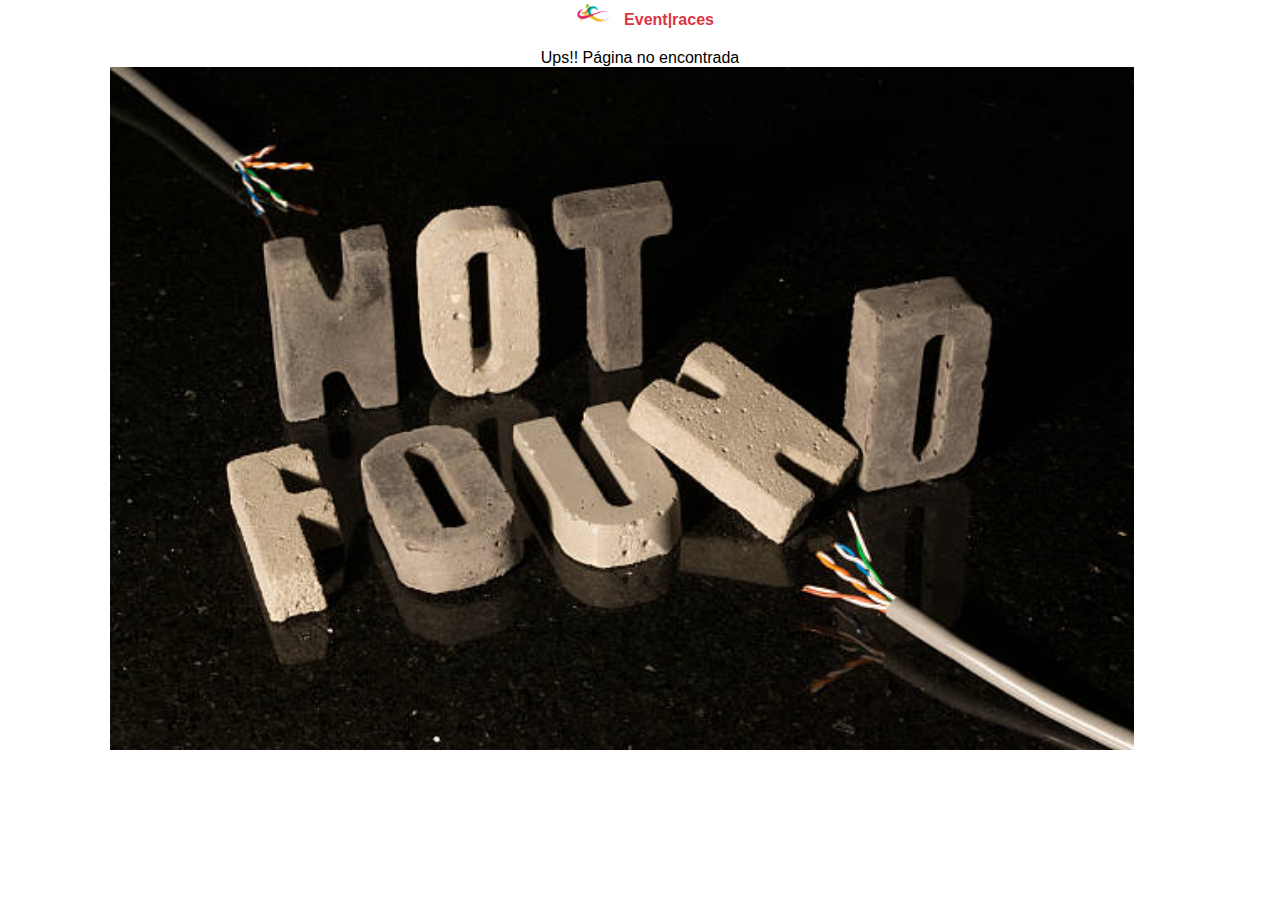
<file: error404.html>
<!DOCTYPE html>
<html lang="en">
<head>
    <meta charset="UTF-8">
    <meta name="viewport" content="width=device-width, initial-scale=1.0">
    <title>Error 404</title>
    <link rel="stylesheet" href="./css/style.css">
</head>
<body>
    <header>
        <nav class="navbar navbar-expand-md botonera sticky-top">
            <div class="container-fluid">
                <a class="navbar-brand" href="../index.html">
                    <img src="./img/logo.png" id="logo" alt="logo">
                    Event|races
                    <!-- logo -->
                </a>
                
            </div>
        </nav>
        <!-- ends nav -->
    </header>
    <p>Ups!! Página no encontrada</p>
    <img class="img3" src="/img/404.jpg" alt="error 404 pagina no encontrada" >
</body>
</html>
</file>
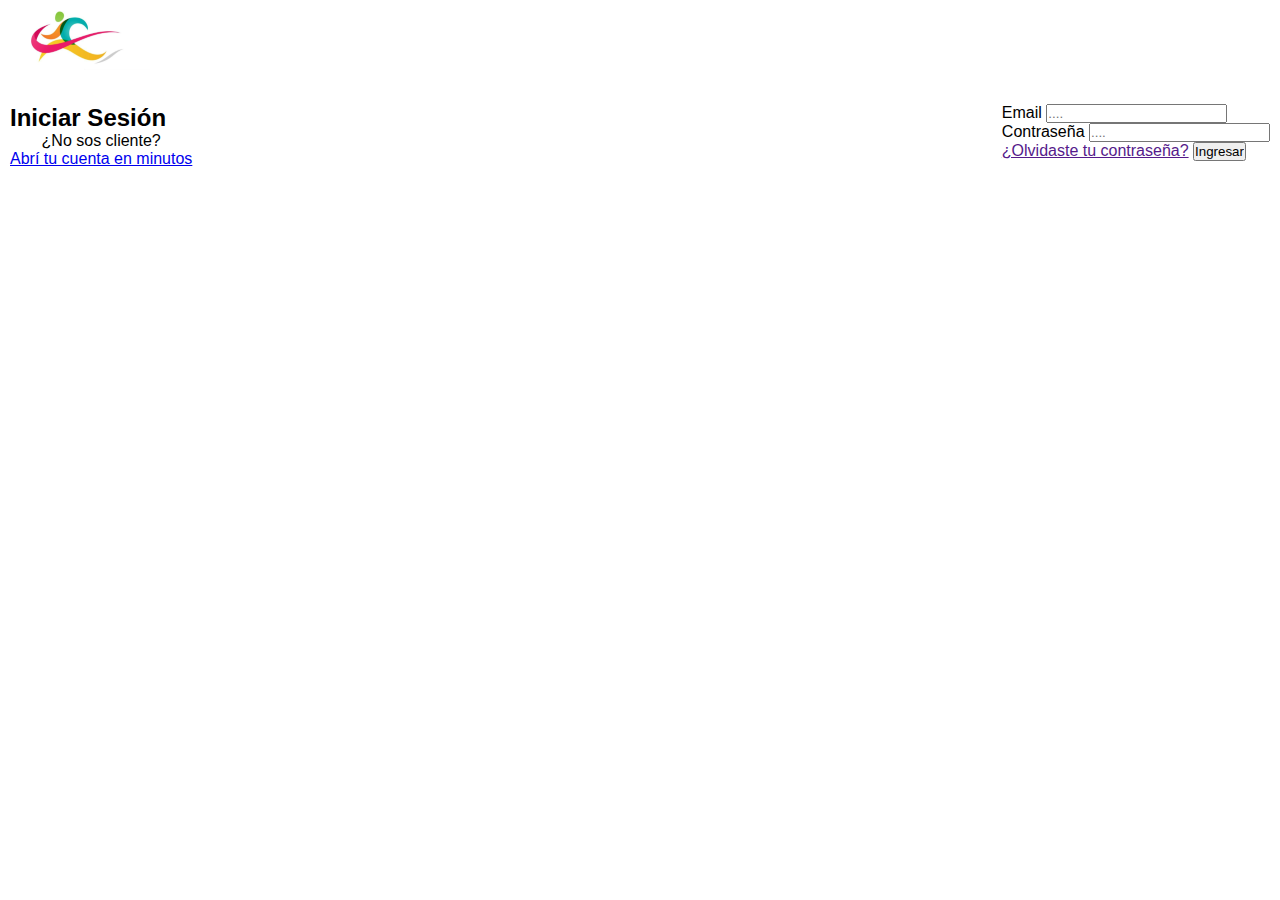
<file: login.html>
<!DOCTYPE html>
<html lang="en">
<head>
    <meta charset="UTF-8">
    <meta name="viewport" content="width=device-width, initial-scale=1.0">
    <title>Event|races</title>
    <link rel="shortcut icon" href="./img/favicon.png" type="image/x-icon">
    <link rel="stylesheet" href="./css/style.css">
</head>
<body>
    <header>
        <a href="./index.html"><img src="./img/logo.png" alt=""></a>
        
    </header>

    <section>
    <div class="login-content">
    <h2>Iniciar Sesión</h2>
    <p>¿No sos cliente?</p><a href="./register.html">Abrí tu cuenta en minutos</a>
    </div>
    <form  id="loguear">
        
            <div>
                <span>Email</span>
                <input type="email" placeholder="...." id="email" >
            </div>
            <div>
                <span>Contraseña</span>
                <input type="current-password" placeholder="...." id="contraseña">
            </div>
            <a href="">¿Olvidaste tu contraseña?</a>
            <input type="submit" value="Ingresar" id="singUp">
        
    </form>
    </section>
    <script src="js/login.js"></script>
</body>
</html>
</file>
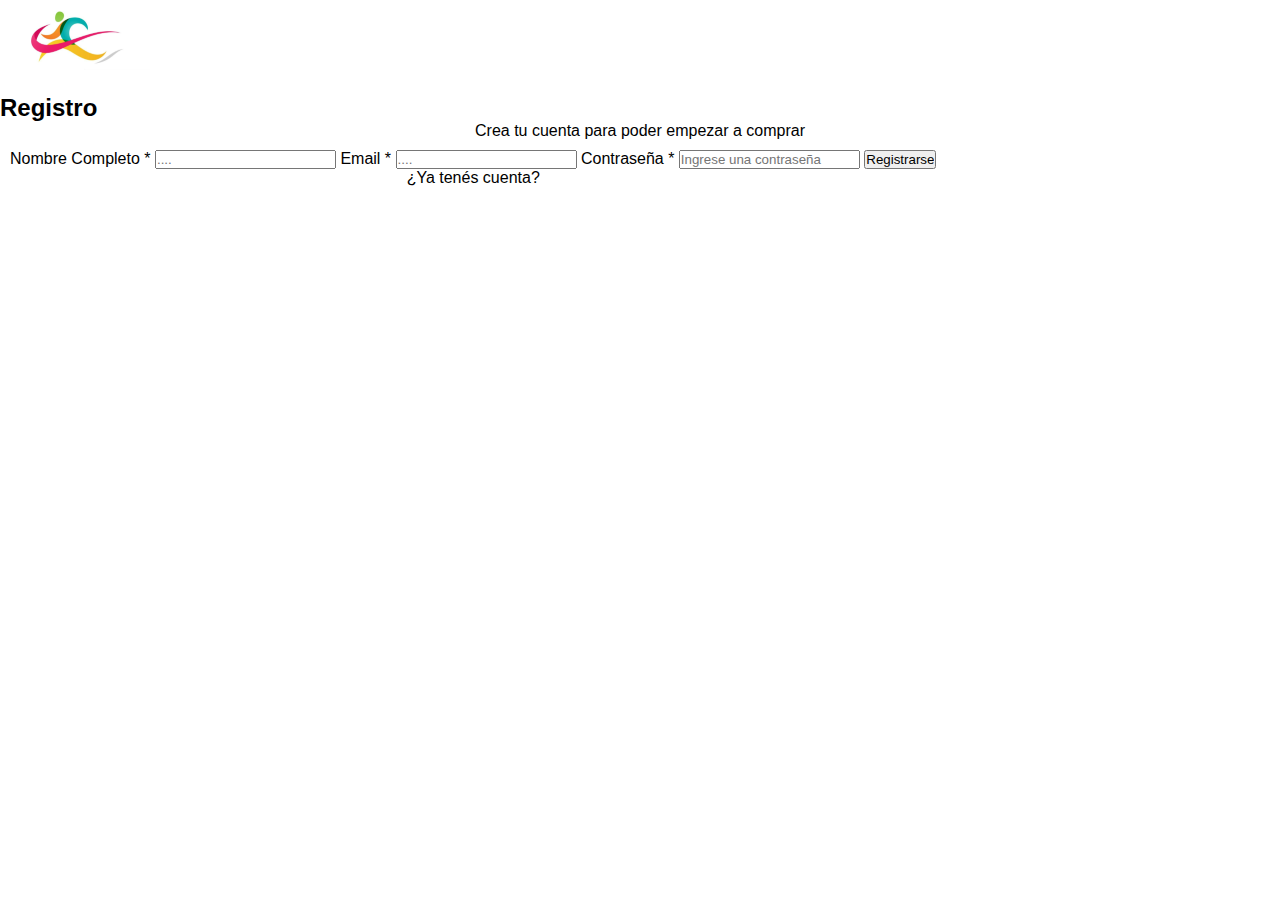
<file: register.html>
<!DOCTYPE html>
<html lang="es">

<head>
    <meta charset="UTF-8">
    <meta name="viewport" content="width=device-width, initial-scale=1.0">
    <title>Event|races - Registro</title>
    <link rel="shortcut icon" href="./img/favicon.png" type="image/x-icon">
    <link rel="stylesheet" href="./css/style.css">
    
    
</head>

<body>
    <header>
        <a href="./index.html"><img src="./img/logo.png" alt=""></a>
    
    </header>
    <div>
        <h2>Registro</h2>
        <p>Crea tu cuenta para poder empezar a comprar</p>
    </div>
    <section>
        <form id="singUpForm">
            
                <label>
                    <span>Nombre Completo *</span>
                    <input type="text" placeholder="...." id="nombre" >
                </label>
                <label>
                    <span>Email *</span>
                    <input type="email" placeholder="...." id="email"  >
                </label>
                <label>
                    
                    <span>Contraseña *</span>
                    <input type="new-password" placeholder="Ingrese una contraseña" id="contraseña">
                    
                </label>
                <input type="submit" value="Registrarse" id="singIn">
                <p>¿Ya tenés cuenta?</p>
            
        </form>
    </section>
    <script src="js/register.js"></script>
</body>
</html>
</file>
<file: css/style.css>
/* @import url("https://fonts.googleapis.com/css2?family=Lato&display=swap"); */
/* utilities */
.bg-red {
color: #dc3545;
color:#c76771;}
/* end utilities */


* {
    font-family: "Lato", sans-serif;
    padding: 0%;
    margin: 0%;
    box-sizing: border-box;
}
ul.navbar-nav.ms-auto.mb-2.mb-lg-0{
    display: flex;
    padding-top: 10px;
    justify-content: space-between;
    align-items: center;
    list-style: none
}
header{
    padding-bottom: 20px;
   
}
#navbarSupportedContent{
    display: flex;
}

.botonera {
   
    display: flex;
    justify-content: center;
    flex-direction: column;
    align-items: center;
}


.botonera li {
    margin-right: 10px;
    margin-top: 10px;
}

.img3{
    display: flex;
    margin-left: 110px;
    width: 80%;
    height: 80%;

}

header nav {
    display: flex;
    justify-content: space-between;
    margin: 0 60px;
}
header nav div {
    display: flex;
    align-items: center;
    gap: 40px;
}
body{
    display: flex;
    flex-direction: column;
}
header nav img {
    height: 25px;
}
header a{
    text-decoration: none;
    color: #dc3545;
    font-size: medium;
    font-weight:bold ;
}
a:hover{
    color: #c76771;
}
.bton{
    display: flex;
    margin: auto;
    margin-top: 10px;
    color: beige;
    padding: 10px 10px;
    background-color: #dc3545;
    border-color: #c76771;
    border-radius: 8px;
    box-shadow: #f00f25(0, 0, 0, 0.35) 0px 5px 15px;
}
button {
    display: flex;
    margin: auto;
    margin-top: 10px;
    color: beige;
    padding: 10px 10px;
    background-color: #dc3545;
    border-color: #c76771;
    border-radius: 8px;
    box-shadow: #f00f25(0, 0, 0, 0.35) 0px 5px 15px;
}
.bton:hover{
    
    color: beige;
    background-color: #c76771;
    border-color: #dc3545;
}
#productos-container{
    display:flex;
    margin: auto;
    flex-wrap: wrap;
    max-width: 600;

}
#cuenta-carrito {
    /* position: absolute; */
    background-color:#dc3545 ;
    color: beige;
    border-radius: 100%;
    display: inline-block;
    height: 25px;
    line-height: 25px;
    aspect-ratio: 1;
    text-align: center;
    justify-content: space-between;
    /* margin-bottom: 15px; */
}
section{
    display: flex;
    flex-wrap: wrap;
    justify-items: center;
    justify-content: space-between;
    padding: 10px;
}
h3 {
    text-align: center;
    color: #c76771;
    
}
p{
    text-align: center;
    justify-content: space-between;
}
.compra-final{
    display: flex;
    align-items: center;
    justify-content: center;
}

section .tarjeta-producto{
    padding: 10px;
    max-width: 280px;
    padding-top: 20px;
    padding-bottom: 20px;
    margin: auto;
    border: #f00f2567 2px solid;
    border-radius: 8px;
    margin-bottom: 20px;
}    


section .tarjeta-producto img{
    width: 90%;
    display: flex;
    margin: auto;
    padding-bottom: 10px;
    object-fit: cover;
}

.tarjeta-carrito{
    display: flex;
    gap: 20px;
    align-items: center;
}
section .tarjeta-carrito img {
    width: 40%;
    display: flex;
    margin: auto;
    padding-bottom: 10px;
    object-fit: cover;
}
.compra-final{
    display: flex;
    align-items: center;

}

.carrito-vacio{
    display: none;

}
footer{
    background-color: #dc3545;
    color: beige;
    flex-direction: column;
    
}
footer a{
    text-decoration: none;
}
</file>
